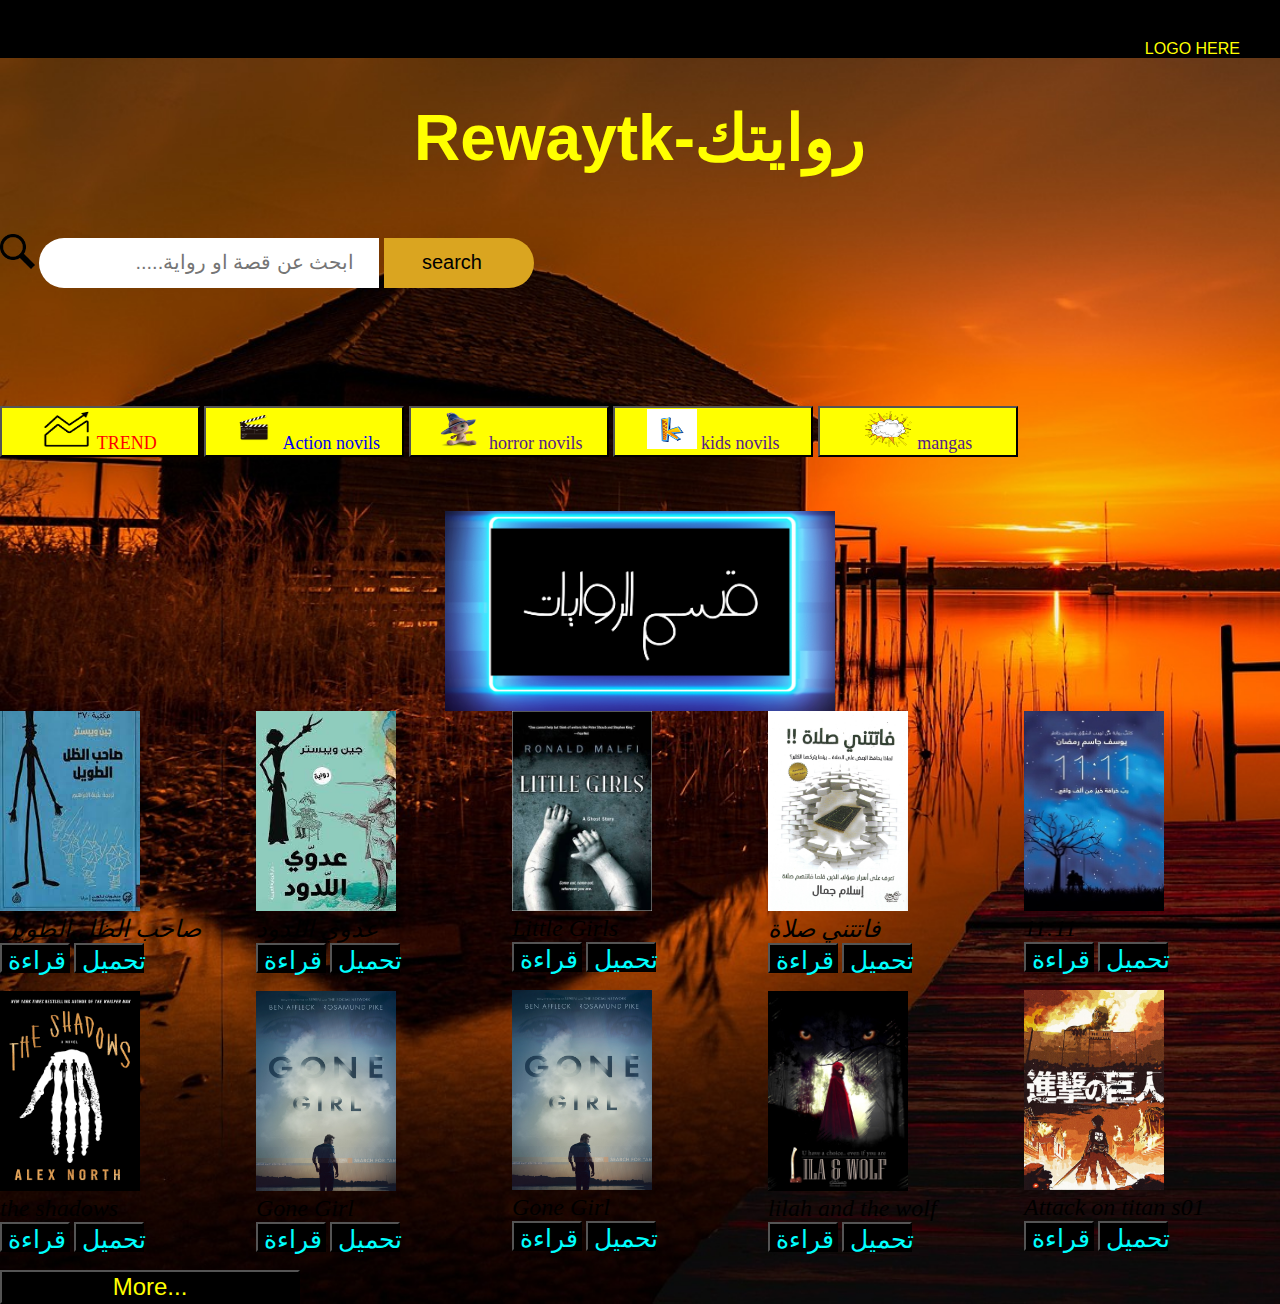
<file: index.html>
<!DOCTYPE html>
<html lang="en">
    <head>
    <link rel="stylesheet" href="style.css">
    <meta charset="UTF-8">
    <meta name="viewport" content="width=device=width,initial-scale=1">
    <meta name="author" content="">
    <meta name="descreption" content="offering novils for free">
    <script src="main.js" crossorigin="anonymous"></script>
    <script src="bootstrap.js"></script>
</head>
        <body>
            <title>R E W A Y T K</title>

             <!-- H E A D E R  H E R E  -->
            <div id="hp_1"> <span id="h-text"> LOGO HERE </span></div>


         <header class="a">
         <h1 class="hw">Rewaytk-روايتك</h1>
             
         </header>
         <div class="b">
            
             <form>
                
                
                 
                 <div class="test">
                    <img class="as" src="assests/search.png">
                    <input type="text" name="" placeholder="ابحث عن قصة او رواية....." >
                     
                 <input type="submit" name="" value="search">
                </div>
                </form>
            </div>
            <br>
            <br>
            <br>
            <br>
            <br>
            <br>
            
            
            
            
            
        
                 <div class="o">
                 
              
                 </div>
                 

                 <div class="trendlist">
                 <button class="trend3">
                 <img class="trend1" src="assests/trend sign.png"/>
                 <a class="trend2" href="">TREND</a>
                </button>
                
                <button class="act3">
                  <img class="act1" src="assests/action66.png"/>
                  <a class="act2" href="./show source/index.html">Action novils</a>
                 </button>
                 <button class="horror3">
                  <img class="horror1" src="assests/Horror66.png"/>
                  <a class="horror2" href="">horror novils</a>
                 </button>
                <button class="kids3">
                 <img class="kids1" src="assests/kids.png"/>
                 <a class="kids2" href=""> kids novils</a>
                </button>
                <button class="manga3">
                 <img class="manga1" src="assests/Mangas66.png" alt="">
                 <a class="manga2" href="">mangas</a>
                </button>
                </div>
                 
              <!-- </div>
              <input type="checkbox" id="chk">
              <label for="chk">
              <i class="fas fa-bars" id="btn"></i>
              <i class="fas fa-times" id="close" onclick="closeSideBar()"> </i>
              </label>
               
               <div class="sidebar">
                
                <header>الاعدادات</header>
                 <ul>
                   <li><a href="#"><i class="fas fa-id-card"> الملف الشخصي</i></a></li>
                   <li><a href="#"><i class="fas fa-eye"> روايات تمت قرائتها</i></a></li>
                   <li><a href="#"><i class="fas fa-qrcode "> فريق العمل</i></a></li>
                   <li><a href="#"><i class="fas fa-headset"> تواصل معنا</i></a></li>
                   <li><a href="./login_page_source/index.html"><i class="fas fa-door-open">تسجيل الدخول</i></a></li>
                   <li><a target="https://www.google.com"><i class="fas fa-power-off "> خروج</i></a></li>
                 </ul>
               </div>
            -->
             <br>
             
             <br>
             <br>
                <div class="textsec">
                  <center>
                  <img class="neong" src="assests/rsec.jpg"/>
                </center>
                 
                </div>
                
                 <div class="all">

                 <div class="sec1">


                 <a href="" target="_blank">
                  <img class="llk" src="assests/صاحب الظل الطويل.jpg"/>
                 </a>
                 <br>
                 <em class="em1">صاحب الظل الطويل</em>
                 <br>
                <button class="l1">
                  <a class="a1" href="">قراءة</a>
                </button>
                <button class="l2">
                  <a class="a2" href="">تحميل</a>
                </button> 
                <br>   
                <br>


                
                 <a href="" target="_blank">
                  <img class="lls" src="assests/lls.png"/>
                 </a>
               
                 <br>
                 <em class="em2">the shadows</em>
                 <br>
                 <button class="l3">
                  <a class="a3" href="">قراءة</a>

                 </button>
                 <button class="l4">
                  <a class="a4" href="">تحميل</a>
                </button>
                 </div>    



                 <div class="sec2">
                  <a href="" target="_blank">
                    <img class="llv" src="assests/llv.jpg"/>
                  </a>
                  <br>
                  <em class="em3">عدوي اللدود</em>
                  <br>
                  <button class="l5">
                    <a class="a5" href="">قراءة</a>
                  </button>
                  <button class="l6">
                    <a class="a6" href="">تحميل</a>
                  </button>
                   <br>
                   <br>
                   <a href="" target="_blank">
                    <img class="lld" src="assests/lld.jpg"/>
                  </a>
                  <br>
                  <em class="em4">Gone Girl </em>
                  <br>
                  <button class="l7">
                    <a class="a7" href="">قراءة</a>
                  </button>
                  <button class="l8">
                    <a class="a8" href="">تحميل</a>
                  </button>
                  
                 </div>
                 <div class="sec3">
                  <a href="" target="_blank">
                    <img class="lg" src="assests/lg.jpg"/>
                  </a>
                  <br>
                  <em class="em5">Little Girls</em>
                  <br>
                  <button class="l9">
                    <a class="a9" href="">قراءة</a>
                  </button>
                  <button class="l10">
                    <a class="a10" href="">تحميل</a>
                  </button>
                   <br>
                   <br>
                   <a href="" target="_blank">
                    <img class="lld" src="assests/lld.jpg"/>
                  </a>
                  <br>
                  <em class="em6">Gone Girl </em>
                  <br>
                  <button class="l11">
                    <a class="a11" href="">قراءة</a>
                  </button>
                  <button class="l12">
                    <a class="a12" href="">تحميل</a>
                  </button>
                 </div>









                 <div class="sec4">
                  <a href="" target="_blank">
                    <img class="misseda" src="assests/miss.jpeg"/>
                  </a>
                  <br>
                  <em class="em7">فاتتني صلاة</em>
                  <br>
                  <button class="l13">
                    <a class="a13" href="">قراءة</a>
                  </button>
                  <button class="l14">
                    <a class="a14" href="">تحميل</a>
                  </button>
                   <br>
                   <br>
                   <a href="" target="_blank">
                    <img class="asd" src="assests/l and w.jpg"/>
                  </a>
                  <br>
                  <em class="em8">lilah and the wolf </em>
                  <br>
                  <button class="l15">
                    <a class="a15" href="">قراءة</a>
                  </button>
                  <button class="l16">
                    <a class="a16" href="">تحميل</a>
                  </button>




                 </div>




                 <div class="sec5">
                  <a href="" target="_blank">
                    <img class="lla " src="assests/11 novil.jpg"/>
                  </a>
                  <br>
                  <em class="em9">11:11</em>
                  <br>
                  <button class="l17">
                    <a class="a17" href="">قراءة</a>
                  </button>
                  <button class="l18">
                    <a class="a18" href="">تحميل</a>
                  </button>
                   <br>
                   <br>
                   <a href="" target="_blank">
                    <img class="llb" src="assests/aot s01.jpg"/>
                  </a>
                  <br>
                  <em class="em10">Attack on titan s01 </em>
                  <br>
                  <button class="l19">
                    <a class="a19" href="">قراءة</a>
                  </button>
                  <button class="l20">
                    <a class="a20" href="">تحميل</a>
                  </button>




                 </div>
             </div>
             <br>
             <a href="">
             <button class="more1">
              <a class="more2" href="./more/index.html" >More...</a>
             </button>
             </a>


              

             






             

             









             
             <script src="main.js"></script>
        
               
                





             









       


          


                    
           
        

          

        
    
        </body>
    
</html>
</file>
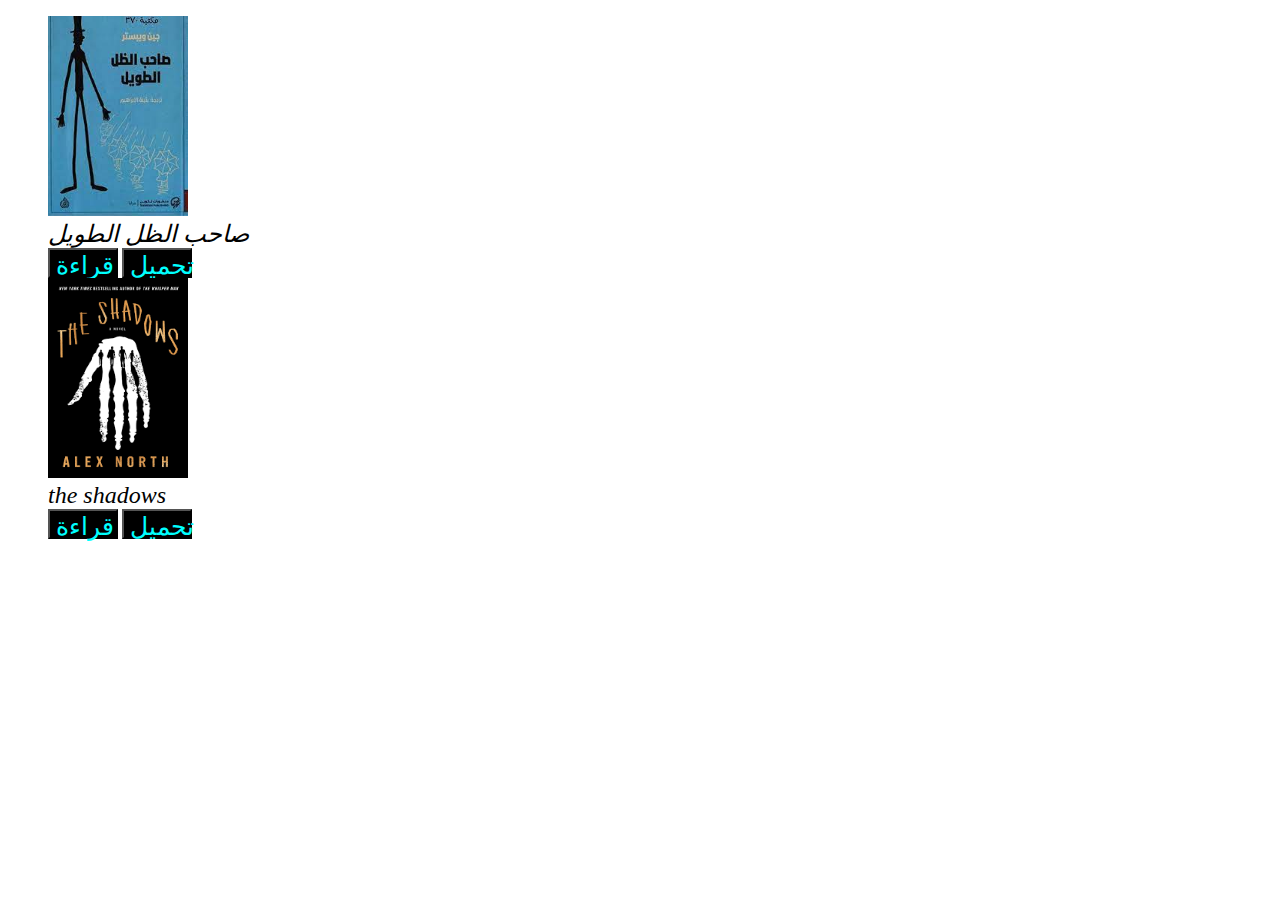
<file: more/index.html>
<!DOCTYPE html>
<html>
    <html lang="en">
    <meta charset="UTF8">
    <head>
    <link rel="stylesheet" href="style.css">
    <body>
        <div class="ul1">
        <ul type="none">
         <li>
            <a href="" target="_blank">
                <img class="llk" src="assests/صاحب الظل الطويل.jpg"/>
               </a>
               <br>
               <em class="em1">صاحب الظل الطويل</em>
               <br>
              <button class="l1">
                <a class="a1" href="">قراءة</a>
              </button>
              <button class="l2">
                <a class="a2" href="">تحميل</a>
              </button> 
         </li>
         <li>
            <a href="" target="_blank">
                <img class="lls" src="assests/lls.png"/>
               </a>
             
               <br>
               <em class="em2">the shadows</em>
               <br>
               <button class="l3">
                <a class="a3" href="">قراءة</a>

               </button>
               <button class="l4">
                <a class="a4" href="">تحميل</a>
              </button>
        </li>
        <li>
            
        </li>
        <li>
            
        </li>
        <li>
            
        </li>




        </ul>
    </div>




    </body>
</head>

</html>
</file>
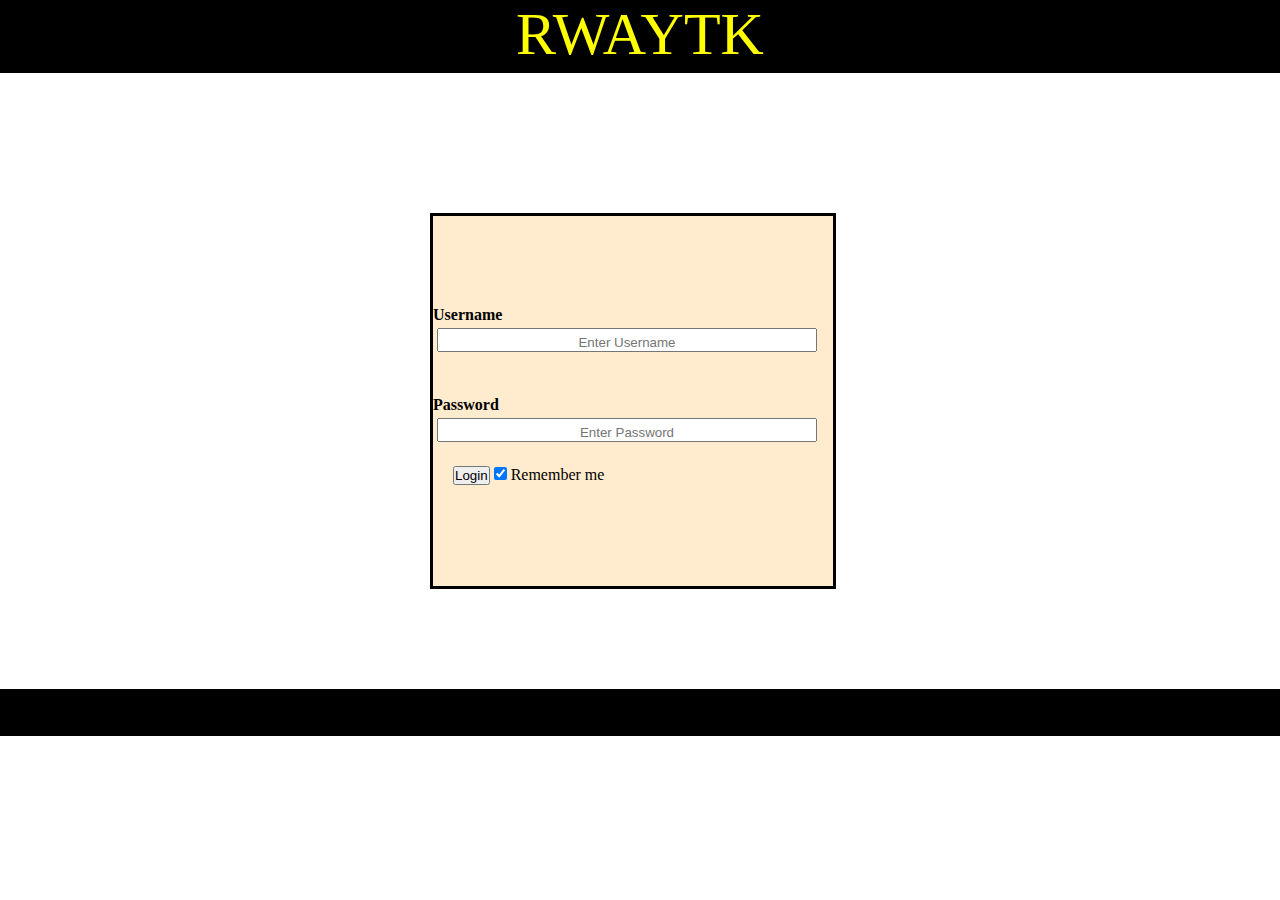
<file: login.html>
<!DOCTYPE html >
<html lang="en"> 



<head>
 <link rel="stylesheet" type="text/css" href="login.css">
 <meta charset="UTF-8">
 <meta name="viewport" content="width=device=width,initial-scale=1">

</head>


<body>
<div> <header id="first-h"> RWAYTK</header> </div>

<div id="f-d"> 
<form action="login.php" method="post">
    <div id="login"> 
      
        <label for="user"><b>Username</b></label>
        <input type="text" placeholder="Enter Username" name="user" required>
      <div id="pswd">
        <label for="psw"><b>Password</b></label>
        <input type="password" placeholder="Enter Password" name="psw" required>
      </div>
        <button type="submit" id="btt">Login</button>
        <label>
          <input type="checkbox" checked="checked" name="remember"> Remember me
        </label>

    </div>
  </div>
</form>

<footer >
 Test
  
</footer>




</body>



</html>
</file>
<file: style.css>
.a{
    text-align: center;
    font-size: xx-large;
    color: yellow;
    ;
    font-family: 'Lucida Sans', 'Lucida Sans Regular', 'Lucida Grande', 'Lucida Sans Unicode', Geneva, Verdana, sans-serif;
height: auto;
width: auto;
background-image: url(assests/neon.png);
}
body{
    margin: 0%;
    padding: 0%;
    ;
    font-family: sans-serif;
    background-image: url(assests/webback4.jpg);
    background-repeat: no-repeat;
    background-size: cover;

}
.b{
    position: absolute;
    width: 500px;
    
}
input{
    position: relative;
    display: inline-block;
    font-size: 20px;
    box-sizing: border-box;
    transition: 2s;

}
*{
    list-style: none;
    text-decoration: none;
}
.sidebar{
    list-style: none;
    text-decoration: none;
    position: absolute;
    right: -250px;
    width: 250px;
    background: #042331;
    transition: all .5s ease;
    margin-top: 106px;
}
.sidebar ul a{
    display: block;
    height: 100%;
    width: 100%;
    line-height: 60px;
    color: white;
    padding-left: 30px;
    box-sizing: border-box;
    border-top: 1px solid yellow;
    border-bottom: 1px solid yellow;
    transition: .4s;}
    
.sidebar header{
    font-size: 20px;
    color: whitesmoke;
    text-align: center;
    background-color: black;
    line-height: 70px;
}
ul li a :hover{
    padding-right: 30px;
    color: red;
    transition: 1s;
}
#chk{
    display: none;
}
label #btn, label #close{
    position: absolute;
    cursor: pointer;
    background: yellow;
    border-radius: 3px;

}
label #btn{
    right: 40px;
    top: 285px;
    font-size: 25px;
    padding: 6px 12px;
    transition: all .5s ease;
}
label #close{
    z-index: 1111;
    right: -195px;
    top: 285px;
    font-size: 30px;
    color: black; 
    padding: 4px 9px;
    transition: all .5s ease;

}
#chk:checked ~ .sidebar{
    right: 0px;

}
#chk:checked ~ label #btn{
    right: 250px;
    opacity: 0;
    pointer-events: none;

}
#chk:checked ~ label #close{
    right: 195px;
}

  input[type="text"]
  {
      background: #fff;
      width: 340px;
      height: 50px;
      border: none;
      outline: none;
      padding: 0 25px;
      border-radius: 25px 0px 0px 25px;
      direction: rtl;
  }
  input[type="submit"]
  {
      position: relative;
      border-radius:0px 25px 25px 0px;
      width: 150px;
      height: 50px;
      border: none;
      outline: none;
      cursor: pointer;
      background-color: goldenrod;
      padding-right: 20px;
      margin-top: 20px;
  
  }



.s{
    font-family: sans-serif;
    font-size: 26px;
    color: black;
    text-shadow: #042331;
   
    
}
img{
    display: inline;
    height: 40px;
    width: 40px;
}

   
#z{
    text-align: center;
    font-size: 45px;
    color: darkgoldenrod;
   
}
#g{
    width: auto;
    height: 500px;
   margin: 0%;
    background-color: brown;

}
.lol{
    font-size: 35px;
    font-family: Verdana, Geneva, Tahoma, sans-serif;
    color: limegreen;
    text-align: right;
    text-decoration:wavy;
}
.o{
    width: auto;
    height: 80px;
    text-align: center;
   margin-top: 0px;
}
.b{
    width: 45%;
    height: 70px;
}
.test{
    display: inline;
}
.as{
    height: 35px;
    width: 35px;

}
.a1{
    text-decoration: none;
    color: aqua;
    font-size: 25px;

}
.l1 :hover{
    color: yellow;
    font-size: 30px;
}
.a2{
    text-decoration: none;
    color: aqua;
    font-size: 25px;

}
.l2 :hover{
    color: yellow;
    font-size: 30px;
}
.l1{
    background-color: black;
    width: 70px;
    height: 30px;
    
}
.l2{
    background-color: black;
    width: 70px;
    height: 30px;
    
}
.llk{
    width: 140px;
    height:200px ;
}
.em1{
    color: black;
    width: 140px;
    height: 30px;
    text-align: left;
    font-size: x-large;
    font-family: Cambria, Cochin, Georgia, Times, 'Times New Roman', serif;
}
.lls{
    width: 140px;
    height:200px ;
}
.a3{
    text-decoration: none;
    color: aqua;
    font-size: 25px;
}
.a4{
    text-decoration: none;
    color: aqua;
    font-size: 25px;
}
.l3{
    background-color: black;
    width: 70px;
    height: 30px;
}
.l4{
    background-color: black;
    width: 70px;
    height: 30px;
}
.l3 :hover{
    color: yellow;
    font-size: 30px;
}
.l4 :hover{
    color: yellow;
    font-size: 30px;
}
.em2{
    color: black;
    width: 140px;
    height: 30px;
    text-align: center;
    font-size: x-large;
    font-family: Cambria, Cochin, Georgia, Times, 'Times New Roman', serif;
}
.sec1{
    width: 260px;
   margin: 0px;
   ;
}
.em1 :hover{
    color: black;
}
.em2 :hover{
    color: black;

}
.llv{
    width: 140px;
    height:200px ;
}
.lld{
    width: 140px;
    height:200px ;
}
.em3{
    color: black;
    width: 140px;
    height: 30px;
    text-align: center;
    font-size: x-large;
    font-family: Cambria, Cochin, Georgia, Times, 'Times New Roman', serif;
}
.em4{
    color: black;
    width: 140px;
    height: 30px;
    text-align: center;
    font-size: x-large;
    font-family: Cambria, Cochin, Georgia, Times, 'Times New Roman', serif;
}
.l5{
    background-color: black;
    width: 70px;
    height: 30px;
}
.l6{
    background-color: black;
    width: 70px;
    height: 30px;
}
.l7{
    background-color: black;
    width: 70px;
    height: 30px;
}
.l8{
    background-color: black;
    width: 70px;
    height: 30px;
}
.l5 :hover{
    color: yellow;
    font-size: 30px;
}
.l6 :hover{
    color: yellow;
    font-size: 30px;
}
.l7 :hover{
    color: yellow;
    font-size: 30px;
}
.l8 :hover{
    color: yellow;
    font-size: 30px;
}
.a5{
    text-decoration: none;
    color: aqua;
    font-size: 25px;
}
.a6{
    text-decoration: none;
    color: aqua;
    font-size: 25px;
}
.a7{
    text-decoration: none;
    color: aqua;
    font-size: 25px;
}
.a8{
    text-decoration: none;
    color: aqua;
    font-size: 25px;
}
.sec2{
    width: 260px;
    margin: 0px;
     ;
}
.all{
    display: flex;
}
.textsec{

height: 200px;
;
}
.lg{
    width: 140px;
    height:200px ;
    box-shadow: gold;
}
.sec3{
    width: 260px;
    margin: 0px;
     ;
}
.l9{
    background-color: black;
    width: 70px;
    height: 30px;
}
.l10{
    background-color: black;
    width: 70px;
    height: 30px;
}
.l11{
    background-color: black;
    width: 70px;
    height: 30px;
}
.l12{
    background-color: black;
    width: 70px;
    height: 30px;
}
.l9 :hover{
    color: yellow;
    font-size: 30px;
}
.l10 :hover{
    color: yellow;
    font-size: 30px;
}
.l11 :hover{
    color: yellow;
    font-size: 30px;
}
.l12 :hover{
    color: yellow;
    font-size: 30px;
}
.a9{
    text-decoration: none;
    color: aqua;
    font-size: 25px;
}
.a10{
    text-decoration: none;
    color: aqua;
    font-size: 25px;
}
.a11{
    text-decoration: none;
    color: aqua;
    font-size: 25px;
}
.a12{
    text-decoration: none;
    color: aqua;
    font-size: 25px;
}
.em5{
    color: black;
    width: 140px;
    height: 30px;
    text-align: center;
    font-size: x-large;
    font-family: Cambria, Cochin, Georgia, Times, 'Times New Roman', serif;
}
.em6{
    color: black;
    width: 140px;
    height: 30px;
    text-align: center;
    font-size: x-large;
    font-family: Cambria, Cochin, Georgia, Times, 'Times New Roman', serif;

}
.misseda{
    width: 140px;
    height:200px ;
}
.asd{
    width: 140px;
    height:200px ;
  
}
.em7{
    color: black;
    width: 140px;
    height: 30px;
    text-align: center;
    font-size: x-large;
    font-family: Cambria, Cochin, Georgia, Times, 'Times New Roman', serif;
}
.em8{
    color: black;
    width: 140px;
    height: 30px;
    text-align: center;
    font-size: x-large;
    font-family: Cambria, Cochin, Georgia, Times, 'Times New Roman', serif;
}
.l13{
    background-color: black;
    width: 70px;
    height: 30px;
}
.l14{
    background-color: black;
    width: 70px;
    height: 30px;
}
.l15{
    background-color: black;
    width: 70px;
    height: 30px;
}
.l16{
    background-color: black;
    width: 70px;
    height: 30px;
}
.l13 :hover{
    color: yellow;
    font-size: 30px;
}
.l14 :hover{
    color: yellow;
    font-size: 30px;

}
.l15 :hover{
    color: yellow;
    font-size: 30px;
}
.l16 :hover{
    color: yellow;
    font-size: 30px;
}
.a13{
    text-decoration: none;
    color: aqua;
    font-size: 25px;
}
.a14{
    text-decoration: none;
    color: aqua;
    font-size: 25px;
}
.a15{
    text-decoration: none;
    color: aqua;
    font-size: 25px;
}
   

.a16{
    text-decoration: none;
    color: aqua;
    font-size: 25px;
}
.sec4{
    width: 260px;
    margin: 0px;
     ;
}

.lla{
    width: 140px;
    height:200px ;
}
.llb{
    width: 140px;
    height:200px ;
}
.em9{
    color: black;
    width: 140px;
    height: 30px;
    text-align: center;
    font-size: x-large;
    font-family: Cambria, Cochin, Georgia, Times, 'Times New Roman', serif;
}
.em10{
    color: black;
    width: 140px;
    height: 30px;
    text-align: center;
    font-size: x-large;
    font-family: Cambria, Cochin, Georgia, Times, 'Times New Roman', serif;
}
.l17{
    background-color: black;
    width: 70px;
    height: 30px;
}
.l18{
    background-color: black;
    width: 70px;
    height: 30px;
}
.l19{
    background-color: black;
    width: 70px;
    height: 30px;
}
.l20{
    background-color: black;
    width: 70px;
    height: 30px;
}
.l17 :hover{
    color: yellow;
    font-size: 30px;
}
.l18 :hover{
    color: yellow;
    font-size: 30px;

}
.l19 :hover{
    color: yellow;
    font-size: 30px;
}
.l20 :hover{
    color: yellow;
    font-size: 30px;
}
.a17{
    text-decoration: none;
    color: aqua;
    font-size: 25px;
}
.a18{
    text-decoration: none;
    color: aqua;
    font-size: 25px;
}
.a19{
    text-decoration: none;
    color: aqua;
    font-size: 25px;
}
    

.a20{
    text-decoration: none;
    color: aqua;
    font-size: 25px;
}
.sec5{
    width: 260px;
    margin: 0px;
    ;
}
.trend3{
    
    background-color: yellow;
    width: 200px;

}
.kids3{
   
    background-color: yellow;
    width: 200px;

}
.manga3{
    
    background-color: yellow;
    width: 200px;
}
.act3{
    
    background-color: yellow;
    width: 200px;
}
.act2{
    font-size: large;
    font-family: Cambria, Cochin, Georgia, Times, 'Times New Roman', serif;
   
}
.manga2{
    font-size: large;
    font-family: Cambria, Cochin, Georgia, Times, 'Times New Roman', serif;
    
}
.trend2{
    font-size: large;
    font-family: Cambria, Cochin, Georgia, Times, 'Times New Roman', serif;
   color: red;
}
.trend2 ::first-letter{
    color: black;
    font-size: x-large;
}
.kids2{
    font-size: large;
    font-family: Cambria, Cochin, Georgia, Times, 'Times New Roman', serif;
    
}
.kids1{
border-color: black;
height: 40px;
  width: 50px;
}
.act1{
    border-color: black;
    height: 40px;
    width: 50px;
}
.manga1{
    border-color: black;
    height: 40px;
    width: 50px;
}
.trend1{
    border-color: black;
    height: 40px;
    width: 50px;
}

.trend3 :hover{
    color: cadetblue;
}
.kids3 :hover{
    color: cadetblue;
}.manga3 :hover{
    color: cadetblue;
}.act3 :hover{
    color: cadetblue;
}
.horror1{
    border-color: black;
    height: 40px;
    width: 50px;
}
.horror2{
    font-size: large;
    font-family: Cambria, Cochin, Georgia, Times, 'Times New Roman', serif;
    
}
.horror3{
   
    background-color: yellow;
    width: 200px;
}
.horror3 :hover{
    color: cadetblue;
   
}

.neong{
    text-align: center;
    width: auto;
height: 200px;
}
.titler{
    width: auto;
    height: 300px;
}
.more1{
    width: 300px;
    background-color: black;
    text-align: center;
}
.more2{
    text-decoration: none;
    text-align: center;
    color: yellow;
    font-size: x-large;
}
.more2 :hover{
    color: aqua;
}
.more1 :hover{
    color: aqua;
}
#hp_1{
    background-color: black;
    padding-top: 40px;
    color: yellow;
    text-align: right;
    
  }
#h-text{
    padding-right: 40px
    ;
}
</file>
<file: more/style.css>
.a1{
    text-decoration: none;
    color: aqua;
    font-size: 25px;

}
.l1 :hover{
    color: yellow;
    font-size: 30px;
}
.a2{
    text-decoration: none;
    color: aqua;
    font-size: 25px;

}
.l2 :hover{
    color: yellow;
    font-size: 30px;
}
.l1{
    background-color: black;
    width: 70px;
    height: 30px;
    
}
.l2{
    background-color: black;
    width: 70px;
    height: 30px;
    
}
.llk{
    width: 140px;
    height:200px ;
}
.em1{
    color: black;
    width: 140px;
    height: 30px;
    text-align: left;
    font-size: x-large;
    font-family: Cambria, Cochin, Georgia, Times, 'Times New Roman', serif;
}
.lls{
    width: 140px;
    height:200px ;
}
.a3{
    text-decoration: none;
    color: aqua;
    font-size: 25px;
}
.a4{
    text-decoration: none;
    color: aqua;
    font-size: 25px;
}
.l3{
    background-color: black;
    width: 70px;
    height: 30px;
}
.l4{
    background-color: black;
    width: 70px;
    height: 30px;
}
.l3 :hover{
    color: yellow;
    font-size: 30px;
}
.l4 :hover{
    color: yellow;
    font-size: 30px;
}
.em2{
    color: black;
    width: 140px;
    height: 30px;
    text-align: center;
    font-size: x-large;
    font-family: Cambria, Cochin, Georgia, Times, 'Times New Roman', serif;
}
.sec1{
    width: 260px;
   margin: 0px;
    background-color:;
}
.em1 :hover{
    color: black;
}
.em2 :hover{
    color: black;

}
.llv{
    width: 140px;
    height:200px ;
}
.lld{
    width: 140px;
    height:200px ;
}
.em3{
    color: black;
    width: 140px;
    height: 30px;
    text-align: center;
    font-size: x-large;
    font-family: Cambria, Cochin, Georgia, Times, 'Times New Roman', serif;
}
.em4{
    color: black;
    width: 140px;
    height: 30px;
    text-align: center;
    font-size: x-large;
    font-family: Cambria, Cochin, Georgia, Times, 'Times New Roman', serif;
}
.l5{
    background-color: black;
    width: 70px;
    height: 30px;
}
.l6{
    background-color: black;
    width: 70px;
    height: 30px;
}
.l7{
    background-color: black;
    width: 70px;
    height: 30px;
}
.l8{
    background-color: black;
    width: 70px;
    height: 30px;
}
.l5 :hover{
    color: yellow;
    font-size: 30px;
}
.l6 :hover{
    color: yellow;
    font-size: 30px;
}
.l7 :hover{
    color: yellow;
    font-size: 30px;
}
.l8 :hover{
    color: yellow;
    font-size: 30px;
}
.a5{
    text-decoration: none;
    color: aqua;
    font-size: 25px;
}
.a6{
    text-decoration: none;
    color: aqua;
    font-size: 25px;
}
.a7{
    text-decoration: none;
    color: aqua;
    font-size: 25px;
}
.a8{
    text-decoration: none;
    color: aqua;
    font-size: 25px;
}
.sec2{
    width: 260px;
    margin: 0px;
     background-color: ;
}
.all{
    display: flex;
}
.textsec{
background-color: ;
height: 200px;

}
.lg{
    width: 140px;
    height:200px ;
    box-shadow: gold;
}
.sec3{
    width: 260px;
    margin: 0px;
     background-color: ;
}
.l9{
</file>
<file: login.css>
*{
    padding: 0px;
    margin: 0px;
}
#first-h{
    background-color: black;
    color: yellow;
    text-align: center;
    font-size: 60px;
    padding-bottom: 4px;
}
#login{
    padding-top: 20px;
    background-color: blanchedalmond;
    
}
form{
    border: 3px solid ;
    width: 400px;
    height: 300px;
    margin-left: 430px;
    background-color: blanchedalmond;
    padding-top: 70px;
    margin-bottom: 100px;
}
#f-d{
    
    padding-top: 140px;
}
input[type=text],input[type=password]{
    width: 94%;
    margin: 4px;
    text-align: center;
    padding-top: 5px;
}
#pswd{
    padding-top: 40px;
}
footer{
    font-size: 40px;
    background-color: black;
    
}
#btt{
   margin-left: 20px;
   margin-top: 20px;
}
</file>
